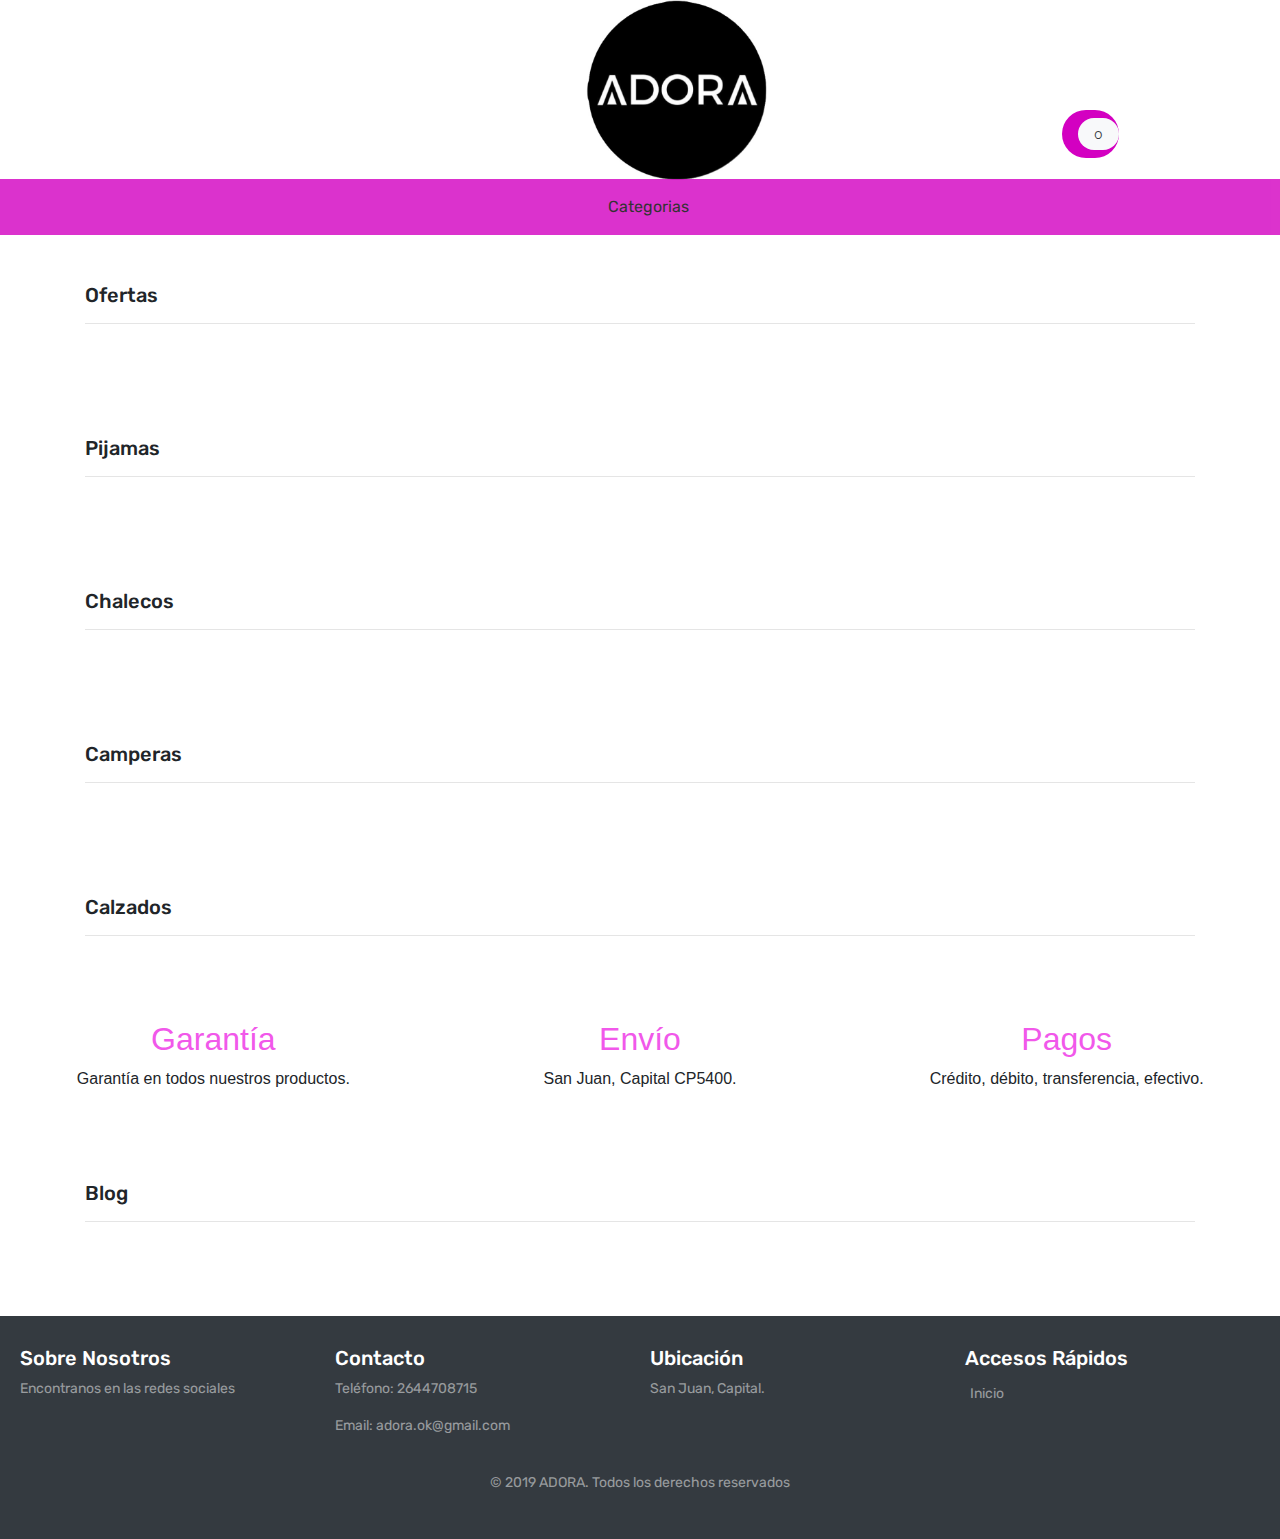
<file: index.html>
<!DOCTYPE html>
<html lang="en">

<head>
  <meta charset="UTF-8">
  <meta name="viewport" content="width=device-width, initial-scale=1.0">
  <title>ADORA</title>
  <link rel="icon" type="image/ico" href="assets/Logo.png">

  <!-- Bootstrap CDN -->
  <link rel="stylesheet" href="https://stackpath.bootstrapcdn.com/bootstrap/4.4.1/css/bootstrap.min.css"
    integrity="sha384-Vkoo8x4CGsO3+Hhxv8T/Q5PaXtkKtu6ug5TOeNV6gBiFeWPGFN9MuhOf23Q9Ifjh" crossorigin="anonymous">

  <!-- Owl-carousel CDN -->
  <link rel="stylesheet" href="https://cdnjs.cloudflare.com/ajax/libs/OwlCarousel2/2.3.4/assets/owl.carousel.min.css"
    integrity="sha256-UhQQ4fxEeABh4JrcmAJ1+16id/1dnlOEVCFOxDef9Lw=" crossorigin="anonymous" />
  <link rel="stylesheet"
    href="https://cdnjs.cloudflare.com/ajax/libs/OwlCarousel2/2.3.4/assets/owl.theme.default.min.css"
    integrity="sha256-kksNxjDRxd/5+jGurZUJd1sdR2v+ClrCl3svESBaJqw=" crossorigin="anonymous" />

  <!-- font awesome icons -->
  <link rel="stylesheet" href="https://cdnjs.cloudflare.com/ajax/libs/font-awesome/5.13.0/css/all.min.css"
    integrity="sha256-h20CPZ0QyXlBuAw7A+KluUYx/3pK+c7lYEpqLTlxjYQ=" crossorigin="anonymous" />

  <!-- CSS  -->
  <link rel="stylesheet" href="style.css">

</head>

<body>
  <!-- start #header -->
  <header id="header">
    <div class="main-header">
      <div class="imagen">
        <img class="img-header" src="assets/products/adoralogo.jpg">
        <!-- <h1 class="main-header__title font-rubik font-size-50">ADORA</h1> -->
      </div>
      <!-- <div id="form">
        <form action="#" class="font-size-14 font-rale">
          <a href="#" class="py-3 rounded-pill color-primary-bg">
            <span class="font-size-20 px-2 text-white"><i class="fas fa-shopping-cart   "></i></span>
            <span class="px-3 py-2 rounded-pill text-dark bg-light">0</span>
          </a>
        </form>

      </div> -->
    </div>


    <!-- Primary Navigation -->
    <nav class="navbar navbar-expand-lg navbar-dark color-primary-bg">
      <a class="navbar-brand" href="#"></a>
      <button class="navbar-toggler" type="button" data-toggle="collapse" data-target="#navbarNav"
        aria-controls="navbarNav" aria-expanded="false" aria-label="Toggle navigation">
        <span class="navbar-toggler-icon"></span>
      </button>
      <div class="collapse navbar-collapse" id="navbarNav">
        <ul class="navbar-nav m-auto font-rubik">
          <!-- <li class="nav-item active">
                      <a class="nav-link" href="#">Ofertas</a>
                    </li> -->
          <!-- <li class="nav-item">
            <a class="nav-link" href="#">Productos<i class="fas fa-chevron-down"></i></a>
          </li> -->
          <li class="nav-item">
            <a class="nav-link" href="#">Categorias <i class="fas fa-chevron-down"></i></a>
          </li>
          <!-- <li class="nav-item">
                      <a class="nav-link" href="#">Novedades</a>
                    </li> -->
          <!-- <li class="nav-item">
                      <a class="nav-link" href="#">Blog</a>
                    </li> -->
        </ul>

      </div>
    </nav>
    <!-- !Primary Navigation -->

  </header>
  <!-- !start #header -->

  <!-- start #main-site -->
  <main id="main-site">
    <div id="form">
      <form action="#" class="font-size-14 font-rale">
        <a href="#" class="py-3 rounded-pill color-primary-bg">
          <span class="font-size-20 px-2 text-white"><i class="fas fa-shopping-cart   "></i></span>
          <span class="px-3 py-2 rounded-pill text-dark bg-light">0</span>
        </a>
      </form>

    </div>

    <!-- Owl-carousel -->
    <section id="banner-area">
      <div class="owl-carousel owl-theme">
        <div class="item">
          <img src="assets/products/info.png" alt="info">
        </div>
        <div class="item">
          <img src="assets/products/bannerdeportivo.jpg"        alt="Banner2">
        </div>
        <div class="item">
          <img src="assets/products/banner3.jpg"         alt="Banner3">
        </div>
      </div>
    </section>
    <!-- !Owl-carousel -->

    <!-- Offers -->
    <section id="offers">
      <div class="container py-5">
        <h4 class="font-rubik font-size-20">Ofertas</h4>
        <hr>
        <!-- owl carousel -->
        <div class="owl-carousel owl-theme">
          <div class="item py-2">
            <div class="product font-rale">
              <a href="#">
                <video width="180" height="200" controls>
                  <source src="assets/products/pijama rayado.mp4" type="video/mp4">
                </video>
              </a>
              <div class="text-center">
                <h6>Pijama rayado</h6>
                <div class="price py-2">
                  <span>$5000
                  
                  </span>
                </div>
                <button type="submit" class="btn btn-warning font-size-12">Comprar</button>
              </div>
            </div>
          </div>
          <div class="item py-2">
            <div class="product font-rale">
              <a href="#"><img src="assets/products/pijama rayado1.png" alt="product1" class="img-fluid"></a>
              <div class="text-center">
                <h6>Pijama rayado</h6>
                <div class="price py-2">
                  <span>$5000</span>
                </div>
                <button type="submit" class="btn btn-warning font-size-12">Comprar</button>
              </div>
            </div>
          </div>
          <div class="item py-2">
            <div class="product font-rale">
              <a href="#"><img src="assets/products/pijama camisero luna2.png" alt="product1" class="img-fluid"></a>
              <div class="text-center">
                <h6>Pijama camisero</h6>
                <div class="price py-2">
                  <span>$5000</span>
                </div>
                <button type="submit" class="btn btn-warning font-size-12">Comprar</button>
              </div>
            </div>
          </div>
          <div class="item py-2">
            <div class="product font-rale">
              <a href="#"><img src="assets/products/pijama camisero luna.png" alt="product1" class="img-fluid"></a>
              <div class="text-center">
                <h6>Pijama camisero</h6>
                <div class="price py-2">
                  <span>$5000</span>
                </div>
                <button type="submit" class="btn btn-warning font-size-12">Comprar</button>
              </div>
            </div>
          </div>
          <div class="item py-2">
            <div class="product font-rale">
              <a href="#"><img src="assets/products/Conjunto deportivo2 2025.png" alt="product1" class="img-fluid"></a>
              <div class="text-center">
                <h6>Conjunto deportivo</h6>
                <div class="price py-2">
                  <span>$5000</span>
                </div>
                <button type="submit" class="btn btn-warning font-size-12">Comprar</button>
              </div>
            </div>
          </div>
          <div class="item py-2">
            <div class="product font-rale">
              <div class="d-flex flex-column">
                <a href="#"><img src="assets/products/capsula deportiva aw 2025.png" class="img-fluid" alt="pro1"></a>
                <div class="text-center">
                  <h6>Capsula deportiva aw</h6>
                  <div class="price py-2">
                    <span>$122</span>
                  </div>
                  <button type="submit" class="btn btn-warning font-size-12">Comprar</button>
                </div>
              </div>
            </div>
          </div>
          <div class="item py-2">
            <div class="product font-rale">
              <div class="d-flex flex-column">
                <a href="#"><img src="assets/products/Conjunto deportivo 2025.png" class="img-fluid" alt="pro1"></a>
                <div class="text-center">
                  <h6>Conjunto deportivo</h6>
                  <div class="price py-2">
                    <span>$122</span>
                  </div>
                  <button type="submit" class="btn btn-warning font-size-12">Comprar</button>
                </div>
              </div>
            </div>
          </div>
        </div>
        <!-- !owl carousel -->
      </div>
    </section>
  
        
    <!-- Offers -->



    <!-- Novedades -->
    <section id="offers">
      <div class="container py-5">
        <h4 class="font-rubik font-size-20">Pijamas</h4>
        <hr>
        <!-- owl carousel -->
        <div class="owl-carousel owl-theme">
          <div class="item py-2">
            <div class="product font-rale">
              <a href="#"><img src="assets/products/pijama camisero luna.png" alt="adora"
                    class="img-fluid"></a>
                <div class="text-center">
                  <h6>Pijama Camisero luna</h6>
                  <div class="price py-2">
                    <span>$5000</span>
                  </div>
                  <button type="submit" class="btn btn-warning font-size-12">Comprar</button>
                </div>
            </div>
          </div>
          <div class="item py-2">
            <div class="product font-rale">
              <a href="#"><img src="assets/products/pijama camisero luna2.png" alt="adora" class="img-fluid"></a>
              <div class="text-center">
                <h6>Pijama Camisero luna</h6>
                <div class="price py-2">
                  <span>$5000</span>
                </div>
                <button type="submit" class="btn btn-warning font-size-12">Comprar</button>
              </div>
            </div>
          </div>
          <div class="item py-2">
            <div class="product font-rale">
              <a href="#"><img src="assets/products/pijama rayado1.png" alt="adora" class="img-fluid"></a>
              <div class="text-center">
                <h6>Pijama Rayado</h6>
                <div class="price py-2">
                  <span>$5000</span>
                </div>
                <button type="submit" class="btn btn-warning font-size-12">Comprar</button>
              </div>
            </div>
          </div>
          <div class="item py-2">
            <div class="product font-rale">
              <a href="#"><img src="assets/products/pijama rayado.png" alt="adora" class="img-fluid"></a>
              <div class="text-center">
                <h6>Pijama Rayado</h6>
                <div class="price py-2">
                  <span>$5000</span>
                </div>
                <button type="submit" class="btn btn-warning font-size-12">Comprar</button>
              </div>
            </div>
          </div>
          <div class="item py-2">
            <div class="product font-rale">
              <a href="#">
                <video width="180" height="200" controls>
                  <source src="assets/products/pijama rayado.mp4" alt="adora" type="video/mp4">
                </video></a>
                <div class="text-center">
                  <h6>Pijama Rayado</h6>
                  <div class="price py-2">
                    <span>$5000</span>
                  </div>
                  <button type="submit" class="btn btn-warning font-size-12">Comprar</button>
                </div>
            </div>
          </div>
          <!-- <div class="item py-2">
                    <div class="product font-rale">
                      <div class="d-flex flex-column">
                        <a href="#"><img src="assets/products/1.png" class="img-fluid" alt="pro1"></a>
                        <div class="text-center">
                          <h6>Readme Note 7</h6>
                          <div class="price py-2">
                            <span>$122</span>
                          </div>
                          <button type="submit" class="btn btn-warning font-size-12">Comprar</button> -->
        </div>
      </div>
      </div>
      </div>
      <!-- <div class="item py-2">
                    <div class="product font-rale">
                      <div class="d-flex flex-column">
                        <a href="#"><img src="assets/products/2.png" class="img-fluid" alt="pro1"></a>
                        <div class="text-center">
                          <h6>Readme Note </h6>
                          <div class="price py-2">
                            <span>$122</span>
                          </div>
                          <button type="submit" class="btn btn-warning font-size-12">Comprar</button> -->
      </div>
      </div>
      </div>
      </div>
      </div>
      <!-- !owl carousel -->
    </section>
    <section id="offers">
      <div class="container py-5">
        <h4 class="font-rubik font-size-20"> Chalecos       </h4>
        <hr>
        <!-- owl carousel -->
        <div class="owl-carousel owl-theme">
          <div class="item py-2">
            <div class="product font-rale">
              <a href="#"><img src="assets/products/pijama camisero luna.png" alt="adora"
                    class="img-fluid"></a>
                <div class="text-center">
                  <h6>Pijama Camisero luna</h6>
                  <div class="price py-2">
                    <span>$5000</span>
                  </div>
                  <button type="submit" class="btn btn-warning font-size-12">Comprar</button>
                </div>
            </div>
          </div>
          <div class="item py-2">
            <div class="product font-rale">
              <a href="#"><img src="assets/products/pijama camisero luna2.png" alt="adora" class="img-fluid"></a>
              <div class="text-center">
                <h6>Pijama Camisero luna</h6>
                <div class="price py-2">
                  <span>$5000</span>
                </div>
                <button type="submit" class="btn btn-warning font-size-12">Comprar</button>
              </div>
            </div>
          </div>
          <div class="item py-2">
            <div class="product font-rale">
              <a href="#"><img src="assets/products/pijama rayado1.png" alt="adora" class="img-fluid"></a>
              <div class="text-center">
                <h6>Pijama Rayado</h6>
                <div class="price py-2">
                  <span>$5000</span>
                </div>
                <button type="submit" class="btn btn-warning font-size-12">Comprar</button>
              </div>
            </div>
          </div>
          <div class="item py-2">
            <div class="product font-rale">
              <a href="#"><img src="assets/products/pijama rayado.png" alt="adora" class="img-fluid"></a>
              <div class="text-center">
                <h6>Pijama Rayado</h6>
                <div class="price py-2">
                  <span>$5000</span>
                </div>
                <button type="submit" class="btn btn-warning font-size-12">Comprar</button>
              </div>
            </div>
          </div>
          <div class="item py-2">
            <div class="product font-rale">
              <a href="#">
                <video width="180" height="200" controls>
                  <source src="assets/products/pijama rayado.mp4" alt="adora" type="video/mp4">
                </video></a>
                <div class="text-center">
                  <h6>Pijama Rayado</h6>
                  <div class="price py-2">
                    <span>$5000</span>
                  </div>
                  <button type="submit" class="btn btn-warning font-size-12">Comprar</button>
                </div>
            </div>
          </div>
          <!-- <div class="item py-2">
                    <div class="product font-rale">
                      <div class="d-flex flex-column">
                        <a href="#"><img src="assets/products/1.png" class="img-fluid" alt="pro1"></a>
                        <div class="text-center">
                          <h6>Readme Note 7</h6>
                          <div class="price py-2">
                            <span>$122</span>
                          </div>
                          <button type="submit" class="btn btn-warning font-size-12">Comprar</button> -->
        </div>
      </div>
      </div>
      </div>
      <!-- <div class="item py-2">
                    <div class="product font-rale">
                      <div class="d-flex flex-column">
                        <a href="#"><img src="assets/products/2.png" class="img-fluid" alt="pro1"></a>
                        <div class="text-center">
                          <h6>Readme Note </h6>
                          <div class="price py-2">
                            <span>$122</span>
                          </div>
                          <button type="submit" class="btn btn-warning font-size-12">Comprar</button> -->
      </div>
      </div>
      </div>
      </div>
      </div>
      <!-- !owl carousel -->
    </section>
    <section id="offers">
      <div class="container py-5">
        <h4 class="font-rubik font-size-20"> Camperas</h4>
        <hr>
        <!-- owl carousel -->
        <div class="owl-carousel owl-theme">
          <div class="item py-2">
            <div class="product font-rale">
              <a href="#"><img src="assets/products/pijama camisero luna.png" alt="adora"
                    class="img-fluid"></a>
                <div class="text-center">
                  <h6>Pijama Camisero luna</h6>
                  <div class="price py-2">
                    <span>$5000</span>
                  </div>
                  <button type="submit" class="btn btn-warning font-size-12">Comprar</button>
                </div>
            </div>
          </div>
          <div class="item py-2">
            <div class="product font-rale">
              <a href="#"><img src="assets/products/pijama camisero luna2.png" alt="adora" class="img-fluid"></a>
              <div class="text-center">
                <h6>Pijama Camisero luna</h6>
                <div class="price py-2">
                  <span>$5000</span>
                </div>
                <button type="submit" class="btn btn-warning font-size-12">Comprar</button>
              </div>
            </div>
          </div>
          <div class="item py-2">
            <div class="product font-rale">
              <a href="#"><img src="assets/products/pijama rayado1.png" alt="adora" class="img-fluid"></a>
              <div class="text-center">
                <h6>Pijama Rayado</h6>
                <div class="price py-2">
                  <span>$5000</span>
                </div>
                <button type="submit" class="btn btn-warning font-size-12">Comprar</button>
              </div>
            </div>
          </div>
          <div class="item py-2">
            <div class="product font-rale">
              <a href="#"><img src="assets/products/pijama rayado.png" alt="adora" class="img-fluid"></a>
              <div class="text-center">
                <h6>Pijama Rayado</h6>
                <div class="price py-2">
                  <span>$5000</span>
                </div>
                <button type="submit" class="btn btn-warning font-size-12">Comprar</button>
              </div>
            </div>
          </div>
          <div class="item py-2">
            <div class="product font-rale">
              <a href="#">
                <video width="180" height="200" controls>
                  <source src="assets/products/pijama rayado.mp4" alt="adora" type="video/mp4">
                </video></a>
                <div class="text-center">
                  <h6>Pijama Rayado</h6>
                  <div class="price py-2">
                    <span>$5000</span>
                  </div>
                  <button type="submit" class="btn btn-warning font-size-12">Comprar</button>
                </div>
            </div>
          </div>
          <!-- <div class="item py-2">
                    <div class="product font-rale">
                      <div class="d-flex flex-column">
                        <a href="#"><img src="assets/products/1.png" class="img-fluid" alt="pro1"></a>
                        <div class="text-center">
                          <h6>Readme Note 7</h6>
                          <div class="price py-2">
                            <span>$122</span>
                          </div>
                          <button type="submit" class="btn btn-warning font-size-12">Comprar</button> -->
        </div>
      </div>
      </div>
      </div>
      <!-- <div class="item py-2">
                    <div class="product font-rale">
                      <div class="d-flex flex-column">
                        <a href="#"><img src="assets/products/2.png" class="img-fluid" alt="pro1"></a>
                        <div class="text-center">
                          <h6>Readme Note </h6>
                          <div class="price py-2">
                            <span>$122</span>
                          </div>
                          <button type="submit" class="btn btn-warning font-size-12">Comprar</button> -->
      </div>
      </div>
      </div>
      </div>
      </div>
      <!-- !owl carousel -->
    </section>
    <section id="offers">
      <div class="container py-5">
        <h4 class="font-rubik font-size-20"> Calzados   </h4>
        <hr>
        <!-- owl carousel -->
        <div class="owl-carousel owl-theme">
          <div class="item py-2">
            <div class="product font-rale">
              <a href="#"><img src="assets/products/pijama camisero luna.png" alt="adora"
                    class="img-fluid"></a>
                <div class="text-center">
                  <h6>Pijama Camisero luna</h6>
                  <div class="price py-2">
                    <span>$5000</span>
                  </div>
                  <button type="submit" class="btn btn-warning font-size-12">Comprar</button>
                </div>
            </div>
          </div>
          <div class="item py-2">
            <div class="product font-rale">
              <a href="#"><img src="assets/products/pijama camisero luna2.png" alt="adora" class="img-fluid"></a>
              <div class="text-center">
                <h6>Pijama Camisero luna</h6>
                <div class="price py-2">
                  <span>$5000</span>
                </div>
                <button type="submit" class="btn btn-warning font-size-12">Comprar</button>
              </div>
            </div>
          </div>
          <div class="item py-2">
            <div class="product font-rale">
              <a href="#"><img src="assets/products/pijama rayado1.png" alt="adora" class="img-fluid"></a>
              <div class="text-center">
                <h6>Pijama Rayado</h6>
                <div class="price py-2">
                  <span>$5000</span>
                </div>
                <button type="submit" class="btn btn-warning font-size-12">Comprar</button>
              </div>
            </div>
          </div>
          <div class="item py-2">
            <div class="product font-rale">
              <a href="#"><img src="assets/products/pijama rayado.png" alt="adora" class="img-fluid"></a>
              <div class="text-center">
                <h6>Pijama Rayado</h6>
                <div class="price py-2">
                  <span>$5000</span>
                </div>
                <button type="submit" class="btn btn-warning font-size-12">Comprar</button>
              </div>
            </div>
          </div>
          <div class="item py-2">
            <div class="product font-rale">
              <a href="#">
                <video width="180" height="200" controls>
                  <source src="assets/products/pijama rayado.mp4" alt="adora" type="video/mp4">
                </video></a>
                <div class="text-center">
                  <h6>Pijama Rayado</h6>
                  <div class="price py-2">
                    <span>$5000</span>
                  </div>
                  <button type="submit" class="btn btn-warning font-size-12">Comprar</button>
                </div>
            </div>
          </div>
          <!-- <div class="item py-2">
                    <div class="product font-rale">
                      <div class="d-flex flex-column">
                        <a href="#"><img src="assets/products/1.png" class="img-fluid" alt="pro1"></a>
                        <div class="text-center">
                          <h6>Readme Note 7</h6>
                          <div class="price py-2">
                            <span>$122</span>
                          </div>
                          <button type="submit" class="btn btn-warning font-size-12">Comprar</button> -->
        </div>
      </div>
      </div>
      </div>
      <!-- <div class="item py-2">
                    <div class="product font-rale">
                      <div class="d-flex flex-column">
                        <a href="#"><img src="assets/products/2.png" class="img-fluid" alt="pro1"></a>
                        <div class="text-center">
                          <h6>Readme Note </h6>
                          <div class="price py-2">
                            <span>$122</span>
                          </div>
                          <button type="submit" class="btn btn-warning font-size-12">Comprar</button> -->
      </div>
      </div>
      </div>
      </div>
      </div>
      <!-- !owl carousel -->
    </section>



    <!-- Novedades -->

    <!-- Start Tips -->
    <section class="blog-tips">
      <div class="tip">
        <i class="fas fa-hand-paper"></i>
        <h2 class="tip__tittle">Garantía</h2>
        <p class="tip__text">Garantía en todos nuestros productos.</p>
        <!-- <a href="" class="btn-shop">COMPRAR</a> -->
      </div>
      <div class="tip">
        <i class="fas fa-truck"></i>
        <h2 class="tip__tittle">Envío</h2>
        <p class="tip__text">San Juan, Capital CP5400.</p>
        <!-- <a href="" class="btn-shop">COMPRAR</a> -->
      </div>
      <div class="tip">
        <i class="fas fa-money-check"></i>
        <h2 class="tip__tittle">Pagos</h2>
        <p class="tip__text">Crédito, débito, transferencia, efectivo.</p>
        <!-- <a href="" class="btn-shop">COMPRAR</a> -->
      </div>
    </section>
 
    <!-- Blogs -->
    <section id="blogs">
      <div class="container py-5">
        <h4 class="font-rubik font-size-20">Blog</h4>
        <hr>
        <div class="owl-carousel owl-theme">
          <div class="item">
            <div class="card border-0 font-rale mr-3" style="width:15rem;">
              <h5 class="card-title font-size-16">Hasta 3 cuotas sin interes.</h5>
              <img src="assets/products/tarjetas.jpg"   alt="cart image" class="card-img-top">
              <p class="card-text font-size-14 text-black-50 py-1">Recibimos todas las tarjetas para que compres lo que siempre quisiste en comodas cuotas y sin interes.</p>
                <!-- <a href="#" class="color-second text-left">Comprar</a> -->
              </div>
          </div>
          <div class="item">
            <div class="card border-0 font-rale mr-1" style="width: 15rem;">
              <h5 class="card-title font-size-16">Desde 2019.</h5>
              <img src="assets/products/adoralogo.jpg"       alt="cart image" class="card-img-top">
              <p class="card-text font-size-14 text-black-50 py-1"> Ropita & Calzado canchero -Venta online
                 -Trabajamos con stock y pedidos -Sin seña previa para tu comodidad y confianza.</p>
                <!-- <a href="#" class="color-second text-left">Comprar</a> -->
              </div>
            </div>
            <div class="item">
              <div class="card border-0 font-rale mr-5" style="width: 18rem;">
                <h5 class="card-title font-size-16">Descuento en contado.</h5>
                <img src="assets/products/descuento.jpg"       alt=" cart image" class="card-img-top">
                <p class="card-text font-size-14 text-black-50 py-1"> Sí, un 10% DE DESCUENTO. Para que compren lo que siempre quisieron a un precio
                  ÚNICO.</p>
                  <!-- <a href="#" class="color-second text-left">Comprar</a> -->
                </div>
              </div>
            </div>
          </div>
        </section>
        <!-- !Blogs -->
        
      </main>
      <!-- !start #main-site -->
      
      <!-- start #footer -->
      <footer class="main-footer bg-dark text-white">
        <div class="footer__section">
      <h2 class="font-rubik font-size-20">Sobre Nosotros</h2>
      <p class="font-rubik font-size-14 text-white-50">Encontranos en las redes sociales</p>
      <div class="icons__footer">
        <a href="https://www.instagram.com/millanhogar/" target="_blank"><i
            class="social__icon fab fa-instagram"></a></i>
        <a href="https://www.facebook.com/millanhogar" target="_blank"><i
            class="social__icon fab fa-facebook-square"></a></i>
      </div>
    </div>
    <div class="footer__section">
      <h2 class="font-rubik font-size-20">Contacto</h2>
      <p class="font-rubik font-size-14 text-white-50">Teléfono: 2644708715           </p>
      <p class="font-rubik font-size-14 text-white-50"> Email:  adora.ok@gmail.com</p>
    </div>
    <div class="footer__section">
      <h2 class="font-rubik font-size-20">Ubicación</h2>
      <p class="font-rubik font-size-14 text-white-50">
        San Juan, Capital.
      </p>
    </div>
    <div class="footer__section">
      <h2 class="font-rubik font-size-20">Accesos Rápidos</h2>
      <a href="" class="footer__link font-rubik font-size-14">Inicio</a>
      <!-- <a href="" class="footer__link font-rubik font-size-14">Productos</a>
      <a href="" class="footer__link font-rubik font-size-14">Categorias</a>
      <a href="" class="footer__link font-rubik font-size-14">Blog</a> -->
    </div>
    <p class="copy font-rubik font-size-14 text-white-50">© 2019  ADORA. Todos los derechos reservados</p>
  </footer>
  <!-- !start #footer -->

  <script src="https://code.jquery.com/jquery-3.4.1.slim.min.js"
    integrity="sha384-J6qa4849blE2+poT4WnyKhv5vZF5SrPo0iEjwBvKU7imGFAV0wwj1yYfoRSJoZ+n"
    crossorigin="anonymous"></script>
  <script src="https://cdn.jsdelivr.net/npm/popper.js@1.16.0/dist/umd/popper.min.js"
    integrity="sha384-Q6E9RHvbIyZFJoft+2mJbHaEWldlvI9IOYy5n3zV9zzTtmI3UksdQRVvoxMfooAo"
    crossorigin="anonymous"></script>
  <script src="https://stackpath.bootstrapcdn.com/bootstrap/4.4.1/js/bootstrap.min.js"
    integrity="sha384-wfSDF2E50Y2D1uUdj0O3uMBJnjuUD4Ih7YwaYd1iqfktj0Uod8GCExl3Og8ifwB6"
    crossorigin="anonymous"></script>

  <!-- Owl Carousel Js file -->
  <script src="https://cdnjs.cloudflare.com/ajax/libs/OwlCarousel2/2.3.4/owl.carousel.min.js"
    integrity="sha256-pTxD+DSzIwmwhOqTFN+DB+nHjO4iAsbgfyFq5K5bcE0=" crossorigin="anonymous"></script>

  <!-- Custom Javascript -->
  <script src="index.js"></script>
</body>

</html>
</file>
<file: style.css>
@import url("https://fonts.googleapis.com/css2?family=Baloo+Thambi+2&family=Raleway&family=Rubik&display=swap");
/*              Sass Template           */
/*  global classes  */
button, button:focus {
  outline: none !important;
  box-shadow: none !important;
}
#main-site{
  position: relative;
}
#form {
  position: fixed;
  z-index: 10;
  right: -3%;
  top: 13%;

}

a:link, a:visited, a:active {
  text-decoration: none;
}

/* typography classes */
.font-baloo {
  font-family: "Poppins", cursive;
}

.font-rale {
  font-family: "Raleway", cursive;
}

.font-rubik {
  font-family: "Rubik", cursive;
}

.font-size-12 {
  font-size: 12px;
}

.font-size-14 {
  font-size: 14px;
}

.font-size-16 {
  font-size: 16px;
}

.font-size-20 {
  font-size: 20px;
}

/* Color Template  */
.color-primary {
  color: #e60adb;
}

.color-primary-bg {
  background: #d300c1;
}

.color-second {
  color: #010a0c;
}

.color-second-bg {
  background: #0f0f0f;
}

.color-yellow {
  color: #FFE82C;
}



.color-yellow-bg {
  background: #FFE82C;
}

/*  offers template   */
#offers .owl-carousel .item .product a {
  overflow: hidden;
}
#offers .owl-carousel .item .product img {
  transition: transform 0.5s ease;
}
#offers .owl-carousel .item .product img:hover {
  transform: scale(1.1);
}
#offers .owl-carousel .owl-nav button {
  position: absolute;
  top: 30%;
  outline: none;
}
#offers .owl-carousel .owl-nav button.owl-prev {
  left: 0;
}
#offers .owl-carousel .owl-nav button.owl-prev span,
#offers .owl-carousel .owl-nav button.owl-next span {
  font-size: 35px;
  color: #070707;
  padding: 0 1rem;
}
#offers .owl-carousel .owl-nav button.owl-prev span {
  margin-left: -4rem;
}
#offers .owl-carousel .owl-nav button.owl-next {
  right: 0;
}
#offers .owl-carousel .owl-nav button.owl-next span {
  margin-right: -4rem;
}

#navbarNav{
  background: #d300c1;
}

.navbar {
  background: #d300c1;
  opacity: .8;
}


.navbar-dark .navbar-nav .nav-link{
  color: black !important;
}

.img-fluid{
  width: 5%;
  max-height: 200px;
  padding: 0px 5px;
}
.item > img{
  width: 997px;
  max-height: 237px;
}
.blog-tips  h2{
  color: #f158ea !important; 
}
.tip i{
  color: #f158ea !important;                                                     

}

#imagen1:hover{
opacity: .1;
cursor: crosshair;

}
.main-header{
  position:relative;
  display: flex;
  flex-direction: row-reverse;
  margin: 7% 0;

}
.imagen{
  position: absolute;
  left:45%
}

.card-img-top{
  width: 72px               !important;
  height: 62px !important;
  padding:5px     10px  !important;
  max-width: 100px  !important;
}



#form {
  width: 20%;
}

/* Main Header */
.main-header__title {
  text-align: center;
  font-size: 2.5em;
  margin: 10px 0;
  color: #e716c4d7;
}

.main-header {
  display: flex;
  justify-content: space-between;
  align-items: center;
}

.img-header {
  height: 180px;
  margin: 10px;
}

/* Footer */
.main-footer {
  margin-top: 30px;
  padding: 30px 20px;
}

.footer__link {
  display: block;
  padding: 5px;
  cursor: pointer;
  color: rgba(255, 255, 255, 0.5);
}

.footer__link:hover {
  color: #1c1d1d;
}

.icons__footer {
  display: grid;
  grid-template-columns: repeat(2, 0fr);
  grid-gap: 10px;
}

.social__icon {
  font-size: 1.5em;
  color: rgba(255, 255, 255, 0.5);
  padding-bottom: 5px;
}

.social__icon:hover {
  color: #0f1011;
}

/*Estilos para web*/
@media screen and (min-width: 1024px) {
  .main-footer {
    display: grid;
    grid-template-columns: repeat(4, 1fr);
    grid-gap: 20px;
  }

  .copy {
    grid-column-start: span 4;
    text-align: center;
  }
}
/* Blog Tips */
.blog-tips {
  margin: 20px 0;
  text-align: center;
}

.btn-shop {
  display: block;
  background: #0c0c0c;
  border-radius: 10px;
  color: white;
  padding: 10px;
  text-align: center;
  text-decoration: none;
  width: 150px;
  margin: 20px auto;
  transition: 0.5s;
}

.btn-shop:hover {
  color: black;
}

.btn-warning {
  color: #f8f8f8;
  background-color: #e000cd;
  border-color: #d300c1;
}

.tip i {
  font-size: 1.5em;
  color: #0b0c0c;
  padding: 20px 0;
}

.tip__tittle {
  color: #0c0d0e;
}

.tip__text {
  height: 30px;
}

@media screen and (min-width: 768px) {
  .blog-tips {
    display: grid;
    grid-template-columns: repeat(3, 1fr);
  }
}

/*# sourceMappingURL=style.css.map */
</file>
